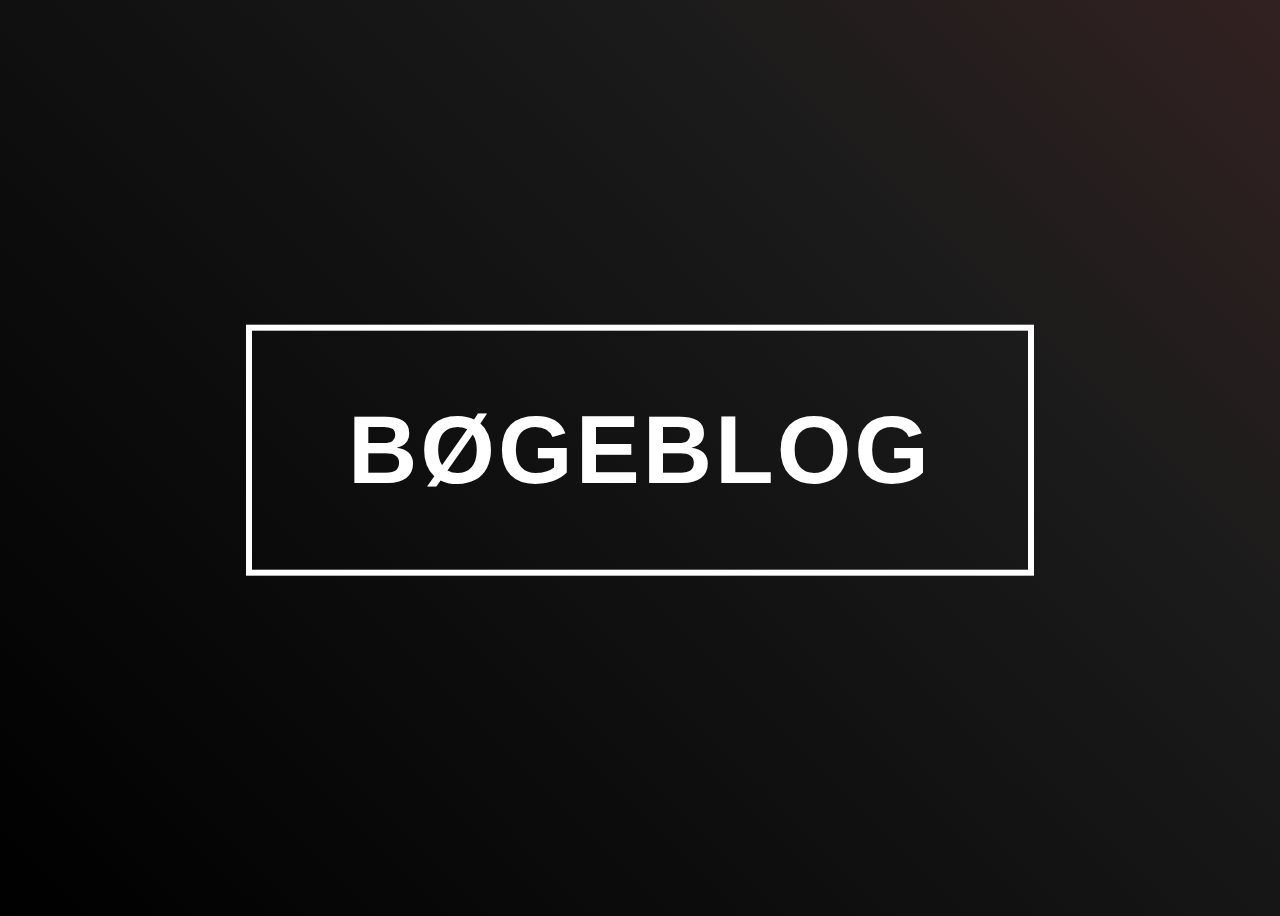
<file: index.html>
<!DOCTYPE html>
<html lang="en">
<head>
  <meta name="BøgeBlog" content="Kasper Rikard Bøge portfolio site">
  <meta charset="UTF-8">
  <meta name="author" content="Kasper Bøge">
  <meta name="viewport" content="width=device-width, initial-scale=1.0">
    <link rel="stylesheet" type="text/css" href="projekt3.css">
</head>

<body>

<section>

  <a href="homepage.html"><span><h1>BøgeBlog</h1></span></a>

</section>

</body>

</html>
</file>
<file: projekt3.css>
@import url('https://fonts.googleapis.com/css2?family=Lato:wght@100;400&display=swap');



:root {
  --gradient: linear-gradient(45deg, #000000, #1c1b1b, #572b2b, #882b2b);

}

body {
  background-image: var(--gradient);
  font-family: basic-sans, sans-serif;
  min-height: 100vh;
  display: flex;
  justify-content: center;
  align-items: center;
  background-size: 300%;
  animation: bg-animation 19s infinite;
  color: #fff;


}

@keyframes bg-animation {
  0% {background-position: left}
  50% {background-position: right}
  100% {background-position: left}
}


a{
justify-content: center;
align-items: center;
font-size: 3rem;
letter-spacing: 3px;
border: 6px solid #fff;
text-transform: uppercase;
transform: translate(-50%, -50%);
top: 50%;
left: 50%;
padding: 0rem 6rem;
position: absolute;
text-decoration: none;
cursor: pointer;
transition: color 0,4s linear;
color: #fff;
}

a:hover
{
color: #000000;

}

a::before
{
content: "";
position: absolute;
width: 100%;
height: 100%;
left: 0;
top: 0;
background: #fff;
z-index: -1;
transition: transform 0.5s;
transform-origin: 0 0;
transition-timing-function: cubic-bezier(0.5,1.6,0.4,0.7);
}

a:before
{
transform: scaleX(0);
}

a:hover::before
{
transform: scaleX(1);
}
</file>
